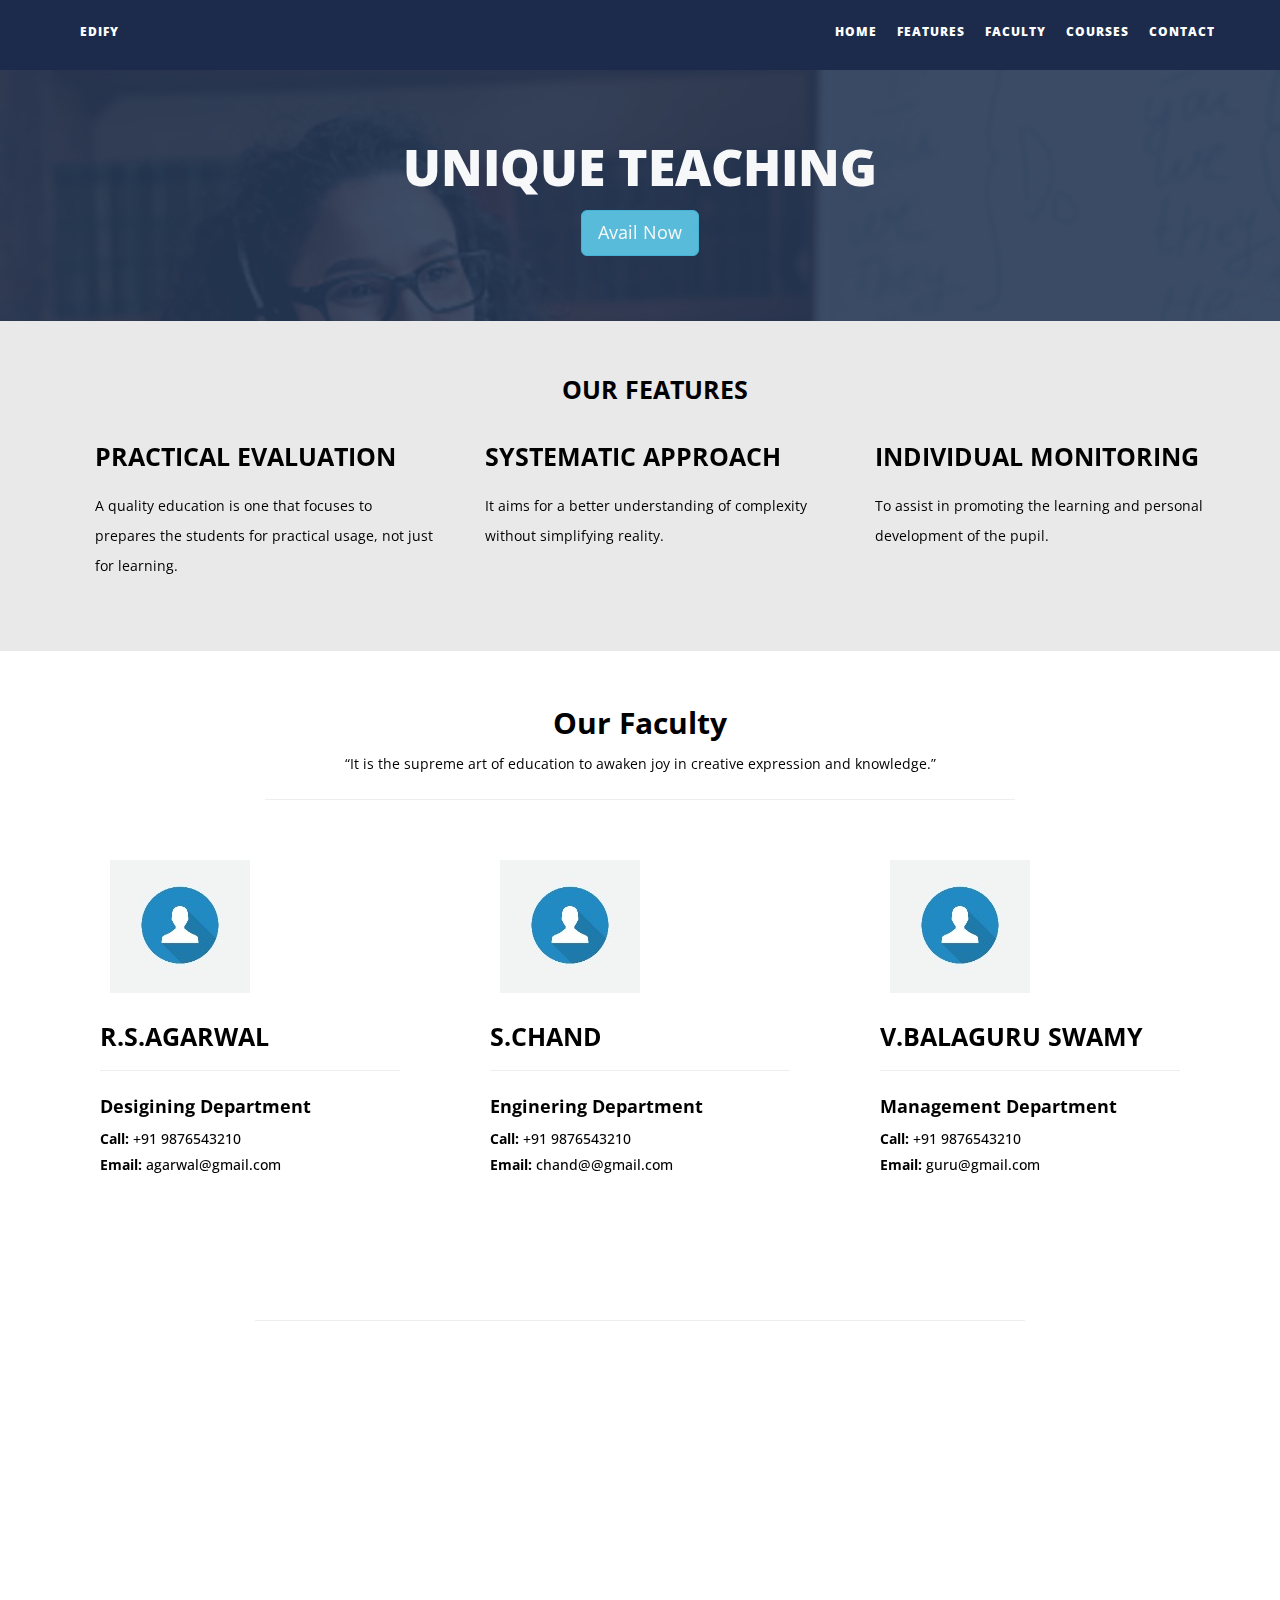
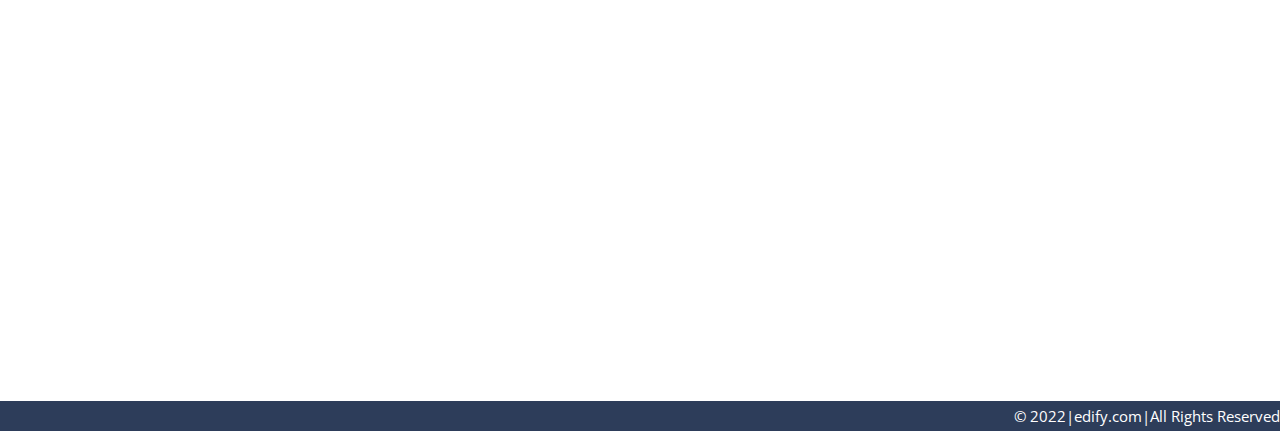
<file: index.html>
﻿<!DOCTYPE html>
<html xmlns="http://www.w3.org/1999/xhtml">

<head>
    <meta charset="utf-8" />
    <meta name="viewport" content="width=device-width, initial-scale=1, maximum-scale=1" />
    <meta name="description" content="" />
    <meta name="author" content="" />
    <title>Edify</title>
    <!-- BOOTSTRAP CORE STYLE CSS -->
    <link href="assets/css/bootstrap.css" rel="stylesheet" />
    <!-- FONT AWESOME CSS -->
    <link href="assets/css/font-awesome.min.css" rel="stylesheet" />
    <!-- FLEXSLIDER CSS -->
    <link href="assets/css/flexslider.css" rel="stylesheet" />
    <!-- CUSTOM STYLE CSS -->
    <link href="assets/css/style.css" rel="stylesheet" />
    <!-- Google	Fonts -->
    <link href='http://fonts.googleapis.com/css?family=Open+Sans:400,700,300' rel='stylesheet' type='text/css' />
</head>

<body>

    <div class="navbar navbar-inverse navbar-fixed-top " id="menu">
        <div class="container">
            <div class="navbar-header">
                <button type="button" class="navbar-toggle" data-toggle="collapse" data-target=".navbar-collapse">
                    <span class="icon-bar"></span>
                    <span class="icon-bar"></span>
                    <span class="icon-bar"></span>
                </button>
            </div>
            <div class="navbar-collapse collapse move-me">
                <ul class="nav navbar-nav navbar-left">
                    <li><a href="#home">EDIFY</a></li>
                </ul>
                <ul class="nav navbar-nav navbar-right">
                    <li><a href="#home">HOME</a></li>
                    <li><a href="#features-sec">FEATURES</a></li>
                    <li><a href="#faculty-sec">FACULTY</a></li>
                    <li><a href="#course-sec">COURSES</a></li>
                    <li><a href="contact.html">CONTACT</a></li>

                </ul>
            </div>

        </div>
    </div>
    <!--NAVBAR SECTION END-->
    <div class="home-sec" id="home">
        <div class="overlay">
            <div class="container">
                <div class="row text-center ">

                    <div class="col-lg-12  col-md-12 col-sm-12">

                        <div class="flexslider set-flexi" id="main-section">
                            <ul class="slides move-me">
                                <!-- Slider 01 -->
                                <li>
                                    <h1>Unique Teaching</h1>
                                    <a href="contact.html" class="btn btn-info btn-lg">
                                        Avail Now
                                        </a>
                                    </a>

                                </li>
                                <!-- End Slider 01 -->

                                <!-- Slider 02 -->
                                <li>
                                    <h1>Unmatched Approach</h1>
                                    <a href="contact.html" class="btn btn-default btn-lg">
                                        Avail Now
                                    </a>

                                </li>
                            </ul>
                        </div>
                    </div>

                </div>
            </div>
        </div>

    </div>
    <!--HOME SECTION END-->
    <div class="tag-line">
        <div class="container">
            <div id="features-sec">
                <div class="container set-pad">
                    <div class="row text-center">
                        <div class="col-lg-8 col-lg-offset-2 col-md-8 col-sm-8 col-md-offset-2 col-sm-offset-2">
                            <h2 data-scroll-reveal="enter from the bottom after 0.1s"><strong>OUR FEATURES</strong>
                            </h2>
                        </div>

                    </div>
                    <!--/.HEADER LINE END-->

                    <div class="row">


                        <div class="col-lg-4  col-md-4 col-sm-4" data-scroll-reveal="enter from the bottom after 0.4s">
                            <div class="about-div">
                                <h3>Practical Evaluation</h3>
                                <p>
                                    A quality education is one that focuses to prepares the students for practical usage, not just for learning.
                                </p>
                            </div>
                        </div>
                        <div class="col-lg-4  col-md-4 col-sm-4" data-scroll-reveal="enter from the bottom after 0.5s">
                            <div class="about-div">
                                <h3>Systematic Approach </h3>
                                <p>
                                    It aims for a better understanding of complexity without simplifying reality.
                                </p>
                            </div>
                        </div>
                        <div class="col-lg-4  col-md-4 col-sm-4" data-scroll-reveal="enter from the bottom after 0.6s">
                            <div class="about-div">
                                <h3>Individual Monitoring</h3>
                                <p>
                                    To assist in promoting the learning and personal development of the pupil.
                                </p>
                            </div>
                        </div>

                    </div>
                </div>
            </div>

        </div>

    </div>

    <!--HOME SECTION TAG LINE END-->

    <!--/.HEADER LINE END-->

    <!-- FEATURES SECTION END-->
    <div id="faculty-sec">
        <div class="container set-pad">
            <div class="row text-center">
                <div class="col-lg-8 col-lg-offset-2 col-md-8 col-sm-8 col-md-offset-2 col-sm-offset-2">
                    <h2 data-scroll-reveal="enter from the bottom after 0.1s"><strong>Our Faculty</strong></h2>
                    <p data-scroll-reveal="enter from the bottom after 0.3s">
                        “It is the supreme art of education to awaken joy in creative expression and knowledge.”
                    </p>
                    <hr />
                </div>

            </div>
            <!--/.HEADER LINE END-->

            <div class="row">


                <div class="col-lg-4  col-md-4 col-sm-4" data-scroll-reveal="enter from the bottom after 0.4s">
                    <div class="faculty-div">
                        <img src="assets/img/faculty/1.jpg" class="img-rounded" />
                        <h3>R.S.Agarwal</h3>
                        <hr />
                        <h4>Desigining Department</h4>
                        <h5><strong>Call:</strong> +91 9876543210 </h5>
                        <h5><strong>Email:</strong> agarwal@gmail.com</h5>
                    </div>
                </div>
                <div class="col-lg-4  col-md-4 col-sm-4" data-scroll-reveal="enter from the bottom after 0.5s">
                    <div class="faculty-div">
                        <img src="assets/img/faculty/2.jpg" class="img-rounded" />
                        <h3>S.Chand</h3>
                        <hr />
                        <h4>Enginering Department</h4>
                        <h5><strong>Call:</strong> +91 9876543210 </h5>
                        <h5><strong>Email:</strong> chand@@gmail.com</h5>
                    </div>
                </div>
                <div class="col-lg-4  col-md-4 col-sm-4" data-scroll-reveal="enter from the bottom after 0.6s">
                    <div class="faculty-div">
                        <img src="assets/img/faculty/3.jpg" class="img-rounded" />
                        <h3>V.Balaguru Swamy</h3>
                        <hr />
                        <h4>Management Department</h4>
                        <div>
                            <h5><strong>Call:</strong> +91 9876543210 </h5>
                            <h5><strong>Email:</strong> guru@gmail.com</h5>
                        </div>

                    </div>
                </div>

            </div>
        </div>
    </div>
    <!-- FACULTY SECTION END-->
    <div id="course-sec" class="container set-pad">
        <div class="row text-center">
            <div class="row text-center">
                <div class="col-lg-8 col-lg-offset-2 col-md-8 col-sm-8 col-md-offset-2 col-sm-offset-2">
                    <h2 data-scroll-reveal="enter from the bottom after 0.1s"><strong>Our Courses</strong></h2>
                    <hr />
                </div>

            </div>
        </div>
        <!--/.HEADER LINE END-->


        <div class="row set-row-pad">
            <div class="col-lg-6 col-md-6 col-sm-6 " data-scroll-reveal="enter from the bottom after 0.4s">
                <img src="assets/img/building.jpg" class="img-thumbnail" />
            </div>
            <div class="col-lg-4 col-md-4 col-sm-4 col-lg-offset-1 col-md-offset-1 col-sm-offset-1">
                <div class="panel-group" id="accordion">
                    <div class="panel panel-default" data-scroll-reveal="enter from the bottom after 0.5s">
                        <div class="panel-heading">
                            <h4 class="panel-title">
                                <a data-toggle="collapse" data-parent="#accordion" href="#collapse1" class="collapsed">
                                    <strong> 10+</strong> Designing Courses
                                </a>
                            </h4>
                        </div>
                        <div id="collapse1" class="panel-collapse collapse" style="height: 0px;">
                            <div class="panel-body">
                                <p>
                                    Design as a career is extremely popular among students having a creative flair. What makes design careers even better is that this stream is vast and offers ample opportunities to students with different talents, skills, and educational background.
                                </p>
                            </div>
                        </div>
                    </div>
                    <div class="panel panel-default" data-scroll-reveal="enter from the bottom after 0.7s">
                        <div class="panel-heading">
                            <h4 class="panel-title">
                                <a data-toggle="collapse" data-parent="#accordion" href="#collapse2" class="collapsed">
                                    <strong> 20+</strong> Engineering Courses
                                </a>
                            </h4>
                        </div>
                        <div id="collapse2" class="panel-collapse collapse" style="height: 0px;">
                            <div class="panel-body">
                                <p>
                                    Engineering is the application of science and maths to solve problems. While scientists and inventors come up with innovations, it is engineers who apply these discoveries to the real world.
                                </p>
                            </div>
                        </div>
                    </div>
                    <div class="panel panel-default" data-scroll-reveal="enter from the bottom after 0.9s">
                        <div class="panel-heading">
                            <h4 class="panel-title">
                                <a data-toggle="collapse" data-parent="#accordion" href="#collapse3" class="collapsed">
                                    <strong> 15+</strong> Management Courses
                                </a>
                            </h4>
                        </div>
                        <div id="collapse3" class="panel-collapse collapse" style="height: 0px;">
                            <div class="panel-body">
                                <p>
                                    Management includes the activities of setting the strategy of an organization and coordinating the efforts of its employees (or of volunteers) to accomplish its objectives through the application of available resources, such as financial, natural, technological, and human resources.
                                </p>
                            </div>
                        </div>
                    </div>
                </div>
                <div class="alert alert-info" data-scroll-reveal="enter from the bottom after 1.1s">
                    <span style="font-size:40px;">
                        <h2><strong> 400+ Achievers </strong></h2>
                    </span>
                </div>
            </div>



        </div>
    </div>
    <!-- COURSES SECTION END-->
    <div id="contact-sec">

    </div>
    </div>
    <div class="container">
        <div class="row set-row-pad">
            <div class="col-lg-4 col-md-4 col-sm-4   col-lg-offset-1 col-md-offset-1 col-sm-offset-1 " data-scroll-reveal="enter from the bottom after 0.4s">

                <h2><strong>Our Location
                        <hr />
                    </strong></h2>
                <div>
                    <h4><Strong>Address:</Strong> Reynold street,Bangalore,India</h4>
                    <h4><strong>Call:</strong> +919876543210 </h4>
                    <h4><strong>Email: </strong> edify@gmail.com</h4>
                </div>


            </div>
            <div class=" col-lg-4 col-md-4 col-sm-4 col-lg-offset-1 col-md-offset-1 col-sm-offset-1" data-scroll-reveal="enter from the bottom after 0.4s">

                <h2><strong>Social Conectivity
                        <hr />
                    </strong></h2>
                <div>
                    <a href="#"> <img src="assets/img/Social/facebook.png" alt="" /> </a>
                    <a href="#"> <img src="assets/img/Social/google-plus.png" alt="" /></a>
                    <a href="#"> <img src="assets/img/Social/twitter.png" alt="" /></a>
                </div>
            </div>


        </div>
    </div>
    <!-- CONTACT SECTION END-->
    <div id="footer">
        &copy 2022|edify.com|All Rights Reserved<a href="http://binarytheme.com" style="color: #fff" target="_blank"></a>
    </div>
    <!-- FOOTER SECTION END-->

    <!--  Jquery Core Script -->
    <script src="assets/js/jquery-1.10.2.js"></script>
    <!--  Core Bootstrap Script -->
    <script src="assets/js/bootstrap.js"></script>
    <!--  Flexslider Scripts -->
    <script src="assets/js/jquery.flexslider.js"></script>
    <!--  Scrolling Reveal Script -->
    <script src="assets/js/scrollReveal.js"></script>
    <!--  Scroll Scripts -->
    <script src="assets/js/jquery.easing.min.js"></script>
    <!--  Custom Scripts -->
    <script src="assets/js/custom.js"></script>
</body>

</html>
</file>
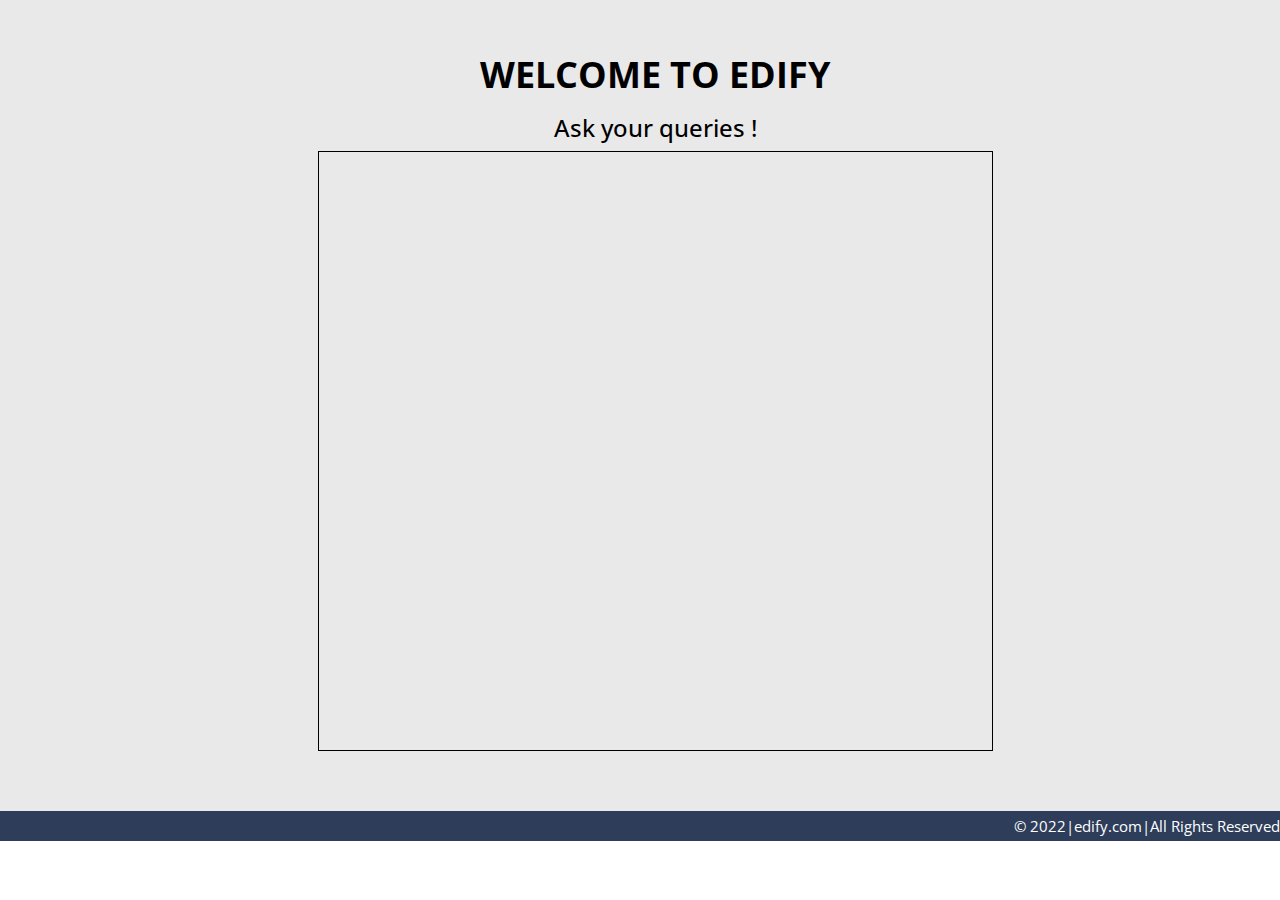
<file: contact.html>
<!DOCTYPE html>

<html lang="en" xmlns="http://www.w3.org/1999/xhtml">
<style type="text/css">
    div {
        text-align: center;
    }
</style>

<head>
    <meta charset="utf-8" />
    <title>Contact</title>

    <head>
        <meta charset="utf-8" />
        <meta name="viewport" content="width=device-width, initial-scale=1, maximum-scale=1" />
        <meta name="description" content="" />
        <meta name="author" content="" />
        <title>Edify</title>
        <!-- BOOTSTRAP CORE STYLE CSS -->
        <link href="assets/css/bootstrap.css" rel="stylesheet" />
        <!-- FONT AWESOME CSS -->
        <link href="assets/css/font-awesome.min.css" rel="stylesheet" />
        <!-- FLEXSLIDER CSS -->
        <link href="assets/css/flexslider.css" rel="stylesheet" />
        <!-- CUSTOM STYLE CSS -->
        <link href="assets/css/style.css" rel="stylesheet" />
        <!-- Google	Fonts -->
        <link href='http://fonts.googleapis.com/css?family=Open+Sans:400,700,300' rel='stylesheet' type='text/css' />
    </head>
</head>

<body>
    <div class="tag-line">
        <div class="container">
            <div id="features-sec">
                <div class="container set-pad">
                    <div class="row text-center">
                        <div class="col-lg-8 col-lg-offset-2 col-md-8 col-sm-8 col-md-offset-2 col-sm-offset-2">
                            <div>

                                <h1><strong>WELCOME TO EDIFY</strong></h1>
                                <h3>Ask your queries !</h3>
                                <iframe src='https://webchat.botframework.com/embed/edifykn-bot?s=0dLK_fk3dMo.6ZR8L6H7mksdDvxXP42Kf_zTnwblyoSqtfWVnVDaYF4' width="90%" height="600" style="border:1px solid black;"></iframe>
                            </div>

                        </div>

                    </div>

                </div>
            </div>

        </div>
        </div>
    <div id="footer">
        &copy 2022|edify.com|All Rights Reserved<a href="http://binarytheme.com" style="color: #fff" target="_blank"></a>
    </div>
    <!-- FOOTER SECTION END-->

    <!--  Jquery Core Script -->
    <script src="assets/js/jquery-1.10.2.js"></script>
    <!--  Core Bootstrap Script -->
    <script src="assets/js/bootstrap.js"></script>
    <!--  Flexslider Scripts -->
    <script src="assets/js/jquery.flexslider.js"></script>
    <!--  Scrolling Reveal Script -->
    <script src="assets/js/scrollReveal.js"></script>
    <!--  Scroll Scripts -->
    <script src="assets/js/jquery.easing.min.js"></script>
    <!--  Custom Scripts -->
    <script src="assets/js/custom.js"></script>
</body></html>
</file>
<file: assets/css/style.css>
﻿
body {
    font-family: 'Open Sans', sans-serif;
    line-height: 30px;
    font-size: 14px;
}

.set-pad {
    padding-top:35px;
}
.set-row-pad {
    padding-top:30px;
    padding-bottom:50px;
}
/*=====================================
  NAVBAR STYLES 
    ===================================*/

.logo-custom {
    max-height: 40px;
}

#menu {
    background-color: rgba(28, 43, 75, 1);
    color: #fff;
    font-size: 12px;
    font-weight: 900;
    letter-spacing: 1px;
    min-height: 70px;
}


.navbar-inverse {
    border-color: transparent;
}

    .navbar-inverse .navbar-nav > li > a, .navbar-inverse .navbar-nav > li > a:hover {
        color: #FFF;
        padding: 22px 10px;
    }


/*=====================================
  HOME STYLES 
    ===================================*/
.home-sec {
    padding-top: 10px;
    padding-bottom: 10px;
    background: url(../img/header.jpg) no-repeat center center;
    padding: 0;
    -webkit-background-size: cover;
    background-size: cover;
    color: #fff;
    background-attachment: fixed;
}

    .home-sec .overlay {
        background: rgba(38, 57, 88, 0.89);
        min-height: 100px;
    }

    .home-sec h1 {
        color: #fff;
        font-weight: 900;
        font-size: 50px;
        text-transform: uppercase;
        
    }



.set-flexi {
    -webkit-box-shadow: 0 1px 4px rgba(0, 0, 0, 0);
    -moz-box-shadow: 0 1px 4px rgba(0, 0, 0, 0);
    -o-box-shadow: 0 1px 4px rgba(0, 0, 0, 0);
    box-shadow: 0 1px 4px rgba(0, 0, 0, 0);
    background-color: transparent;
    border: 0px solid #000;
    padding-top: 120px;
}

.flex-control-nav {
    display: none!important;
}

.set-flexi a {
    margin: 5px;
}
/*=====================================
  TAG LINE STYLES 
    ===================================*/

.tag-line {
    background: #E9E9E9;
    color: #000;
    padding-bottom: 50px;
}

    .tag-line h2 {
        font-size: 25px;
        font-weight: 900;
        color: #000;
    }

        .tag-line h2 > i {
            margin-left: 8px;
            margin-right: 8px;
        }
/*=====================================
  HEADER LINE STYLES 
    ===================================*/
.header-line {
    font-weight: 900;
    font-size: 25px;
    padding-bottom: 5px;
    padding-top: 25px;
    color: #000;
}



/*=====================================
  ABOUT STYLES 
  ===================================*/
.about-div {
    padding: 10px;
}

.icon-round-border {
    border: 10px double #1A94C4;
    color: #2f9484;
    text-align: center;
    padding-top: 15px;
    height: 100px;
    width: 100px;
    border-radius: 50%;
    cursor: pointer;
    -webkit-transition: 0.3s;
    -moz-transition: 0.3s;
    -o-transition: 0.3s;
    transition: 0.3s;
}

    .icon-round-border:hover {
        color: #fff;
        border: 10px double #fff;
        background-color: #1A94C4;
        -webkit-transition: 0.3s;
        -moz-transition: 0.3s;
        -o-transition: 0.3s;
        transition: 0.3s;
    }

.about-div h3 {
    font-size: 25px;
    font-weight: 700;
    text-transform: uppercase;
}

.about-div p {
    padding-top: 10px;
}

.btn-set {
    border-radius: 0px;
    -webkit-border-radius: 0px;
    -moz-border-radius: 0px;
    margin-bottom: 20px;
}
/*=====================================
  FACULTY STYLES 
  ===================================*/
#faculty-sec {
    background-color: #fff;
    color: #000    ;
}

    #faculty-sec .header-line {
        color: #fff;
    }
.faculty-div h4 {
    line-height:30px;
    font-weight:700;
}
.faculty-div {
    padding: 30px;
}



    .faculty-div h3 {
        font-size: 25px;
        font-weight: 700;
        text-transform: uppercase;
    }

    .faculty-div p {
        padding-top: 10px;
        padding-bottom: 15px;
    }

    .faculty-div img {
        border: 10px double #fff;
    }

/*=====================================
  CONTACT STYLES 
  ===================================*/
#contact-sec {
    padding-top: 10px;
    padding-bottom: 60px;
    background: url(../img/contact.jpg) no-repeat center center;
    padding: 0;
    -webkit-background-size: cover;
    background-size: cover;
    color: #fff;
    background-attachment: fixed;
}

#contact-sec .overlay {
        background: rgba(0, 0, 0, 0.76);
        min-height: 600px;
    }

    #contact-sec h1 {
        color:#fff;
    }
#contact-sec .form-control{
    background-color:rgba(255, 255, 255, 0);
    color:#fff;
}
/*=====================================
  Footer STYLES 
  ===================================*/
#footer {
    height: 30px;
    width: 100p%;
    background-color:#2d3d5a;
    text-align:right;
    color:#fff;
    font-size:15px;
}
</file>
